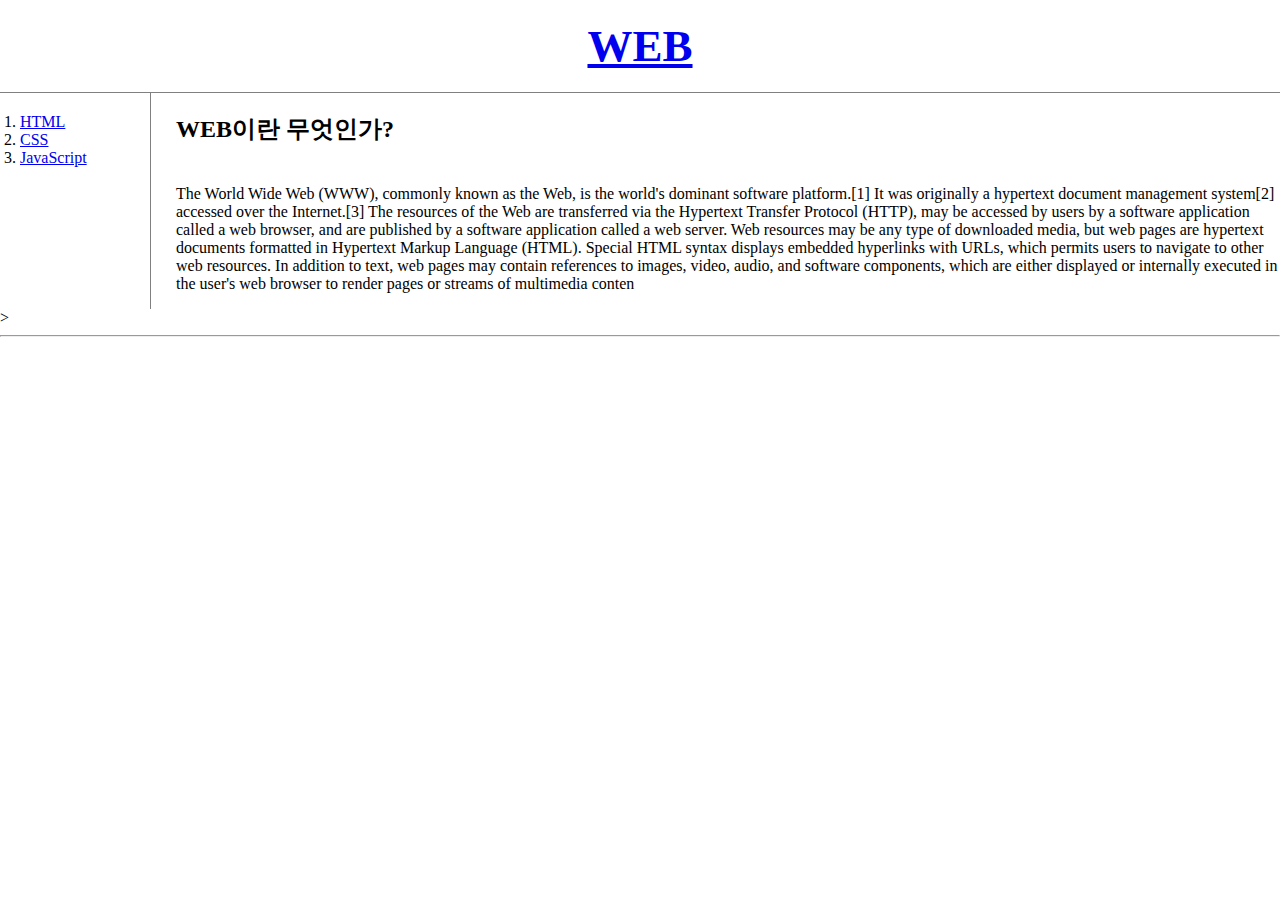
<file: index.html>
<!DOCTYPE html>
<html>
    <head>
        <meta charset="utf-8">
        <meta http-equiv="X-UA-Compatible" content="IE=edge">
        <meta name="viewport" content="width=device-width, initial-scale=1.0">
        <title>WEB1 - HTML</title>
        <link rel="stylesheet" href="style.css"/>
    </head>
    <body>
        <h1>
            <a href="index.html">WEB</a>
        </h1>
        <div id="grid">
            <div>
                <ol>
                    <li>
                        <a href="1.html">HTML</a>
                    </li>
                    <li>
                        <a href="2.html">CSS</a>
                    </li>
                    <li>
                        <a href="3.html">JavaScript</a>
                    </li>
                </ol>
            </div>
            <div id="article">
                <h2>WEB이란 무엇인가?</h2>
                <p style="margin-top: 40px;">The World Wide Web (WWW), commonly known as the
                    Web, is the world's dominant software platform.[1] It was originally a hypertext
                    document management system[2] accessed over the Internet.[3] The resources of
                    the Web are transferred via the Hypertext Transfer Protocol (HTTP), may be
                    accessed by users by a software application called a web browser, and are
                    published by a software application called a web server. Web resources may be
                    any type of downloaded media, but web pages are hypertext documents formatted in
                    Hypertext Markup Language (HTML). Special HTML syntax displays embedded
                    hyperlinks with URLs, which permits users to navigate to other web resources. In
                    addition to text, web pages may contain references to images, video, audio, and
                    software components, which are either displayed or internally executed in the
                    user's web browser to render pages or streams of multimedia conten
                </p>
            </div>>
        </div>
        <hr>
        <p>
            <iframe
                width="560"
                height="315"
                src="https://www.youtube.com/embed/dKSnCGKiglQ"
                title="YouTube video player"
                frameborder="0"
                allow="accelerometer; autoplay; clipboard-write; encrypted-media; gyroscope; picture-in-picture"
                allowfullscreen="allowfullscreen"></iframe>

        </p>
        <p>
            <div id="disqus_thread"></div>
            <script>
                /**
                *  RECOMMENDED CONFIGURATION VARIABLES: EDIT AND UNCOMMENT THE SECTION BELOW TO INSERT DYNAMIC VALUES FROM YOUR PLATFORM OR CMS.
                *  LEARN WHY DEFINING THESE VARIABLES IS IMPORTANT: https://disqus.com/admin/universalcode/#configuration-variables    */
                /*
                var disqus_config = function () {
                this.page.url = PAGE_URL;  // Replace PAGE_URL with your page's canonical URL variable
                this.page.identifier = PAGE_IDENTIFIER; // Replace PAGE_IDENTIFIER with your page's unique identifier variable
                };
                */
                (function () { // DON'T EDIT BELOW THIS LINE
                    var d = document,
                        s = d.createElement('script');
                    s.src = 'https://visionmath.disqus.com/embed.js';
                    s.setAttribute('data-timestamp', + new Date());
                    (d.head || d.body).appendChild(s);
                })();
            </script>
            <noscript>Please enable JavaScript to view the
                <a href="https://disqus.com/?ref_noscript">comments powered by Disqus.</a>
            </noscript>
        </p>
        <p>
            <!--Start of Tawk.to Script-->
            <script type="text/javascript">
                var Tawk_API = Tawk_API || {},
                    Tawk_LoadStart = new Date();
                (function () {
                    var s1 = document.createElement("script"),
                        s0 = document.getElementsByTagName("script")[0];
                    s1.async = true;
                    s1.src = 'https://embed.tawk.to/624faf00c72df874911dfa8e/1g03k770v';
                    s1.charset = 'UTF-8';
                    s1.setAttribute('crossorigin', '*');
                    s0
                        .parentNode
                        .insertBefore(s1, s0);
                })();
            </script>
            <!--End of Tawk.to Script-->
        </p>
    </body>
</html>
</file>
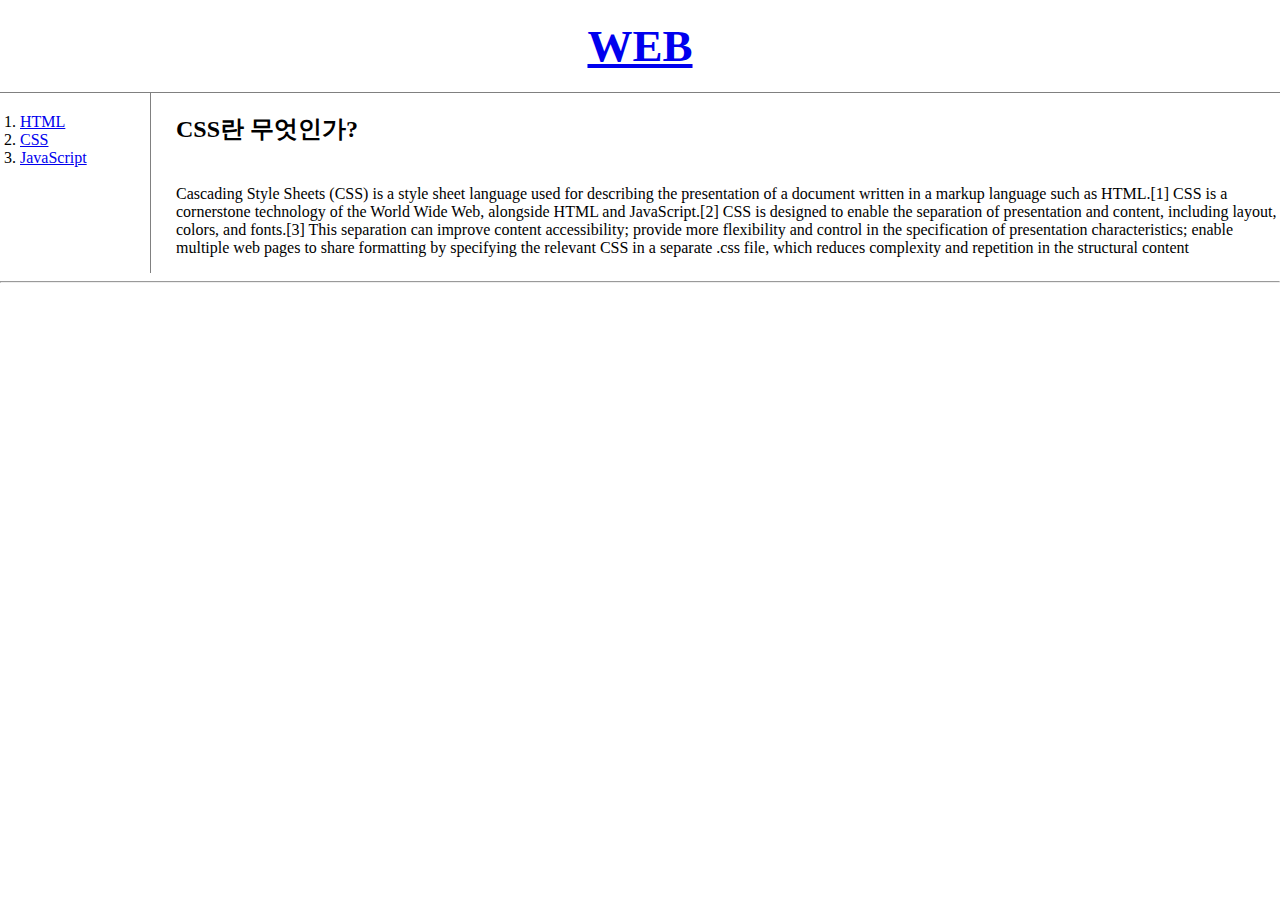
<file: 2.html>
<!DOCTYPE html>
<html lang="en">
    <head>
        <meta charset="UTF-8">
        <meta http-equiv="X-UA-Compatible" content="IE=edge">
        <meta name="viewport" content="width=device-width, initial-scale=1.0">
        <title>Document</title>
        <link rel="stylesheet" href="style.css" />                  
    </head>
    <body>
        <h1>
            <a href="index.html">WEB</a>
        </h1>
        <div id="grid">
            <div>
                <ol>
                    <li>
                        <a href="1.html">HTML</a>
                    </li>
                    <li>
                        <a href="2.html">CSS</a>
                    </li>
                    <li>
                        <a href="3.html">JavaScript</a>
                    </li>
                </ol>
            </div>
            <div id="article">
                <h2>CSS란 무엇인가?</h2>
                <p style="margin-top: 40px;">
                    Cascading Style Sheets (CSS) is a style sheet language used for describing the
                    presentation of a document written in a markup language such as HTML.[1] CSS is
                    a cornerstone technology of the World Wide Web, alongside HTML and
                    JavaScript.[2] CSS is designed to enable the separation of presentation and
                    content, including layout, colors, and fonts.[3] This separation can improve
                    content accessibility; provide more flexibility and control in the specification
                    of presentation characteristics; enable multiple web pages to share formatting
                    by specifying the relevant CSS in a separate .css file, which reduces complexity
                    and repetition in the structural content
                </p>
            </div>
        </div>
        <hr>
        <p>
            <iframe
                width="560"
                height="315"
                src="https://www.youtube.com/embed/dKSnCGKiglQ"
                title="YouTube video player"
                frameborder="0"
                allow="accelerometer; autoplay; clipboard-write; encrypted-media; gyroscope; picture-in-picture"
                allowfullscreen="allowfullscreen"></iframe>

        </p>
        <p>
            <div id="disqus_thread"></div>
            <script>
                /**
                *  RECOMMENDED CONFIGURATION VARIABLES: EDIT AND UNCOMMENT THE SECTION BELOW TO INSERT DYNAMIC VALUES FROM YOUR PLATFORM OR CMS.
                *  LEARN WHY DEFINING THESE VARIABLES IS IMPORTANT: https://disqus.com/admin/universalcode/#configuration-variables    */
                /*
                var disqus_config = function () {
                this.page.url = PAGE_URL;  // Replace PAGE_URL with your page's canonical URL variable
                this.page.identifier = PAGE_IDENTIFIER; // Replace PAGE_IDENTIFIER with your page's unique identifier variable
                };
                */
                (function () { // DON'T EDIT BELOW THIS LINE
                    var d = document,
                        s = d.createElement('script');
                    s.src = 'https://visionmath.disqus.com/embed.js';
                    s.setAttribute('data-timestamp', + new Date());
                    (d.head || d.body).appendChild(s);
                })();
            </script>
            <noscript>Please enable JavaScript to view the
                <a href="https://disqus.com/?ref_noscript">comments powered by Disqus.</a>
            </noscript>
        </p>
        <p>
            <!--Start of Tawk.to Script-->
            <script type="text/javascript">
                var Tawk_API = Tawk_API || {},
                    Tawk_LoadStart = new Date();
                (function () {
                    var s1 = document.createElement("script"),
                        s0 = document.getElementsByTagName("script")[0];
                    s1.async = true;
                    s1.src = 'https://embed.tawk.to/624faf00c72df874911dfa8e/1g03k770v';
                    s1.charset = 'UTF-8';
                    s1.setAttribute('crossorigin', '*');
                    s0
                        .parentNode
                        .insertBefore(s1, s0);
                })();
            </script>
            <!--End of Tawk.to Script-->
        </p>
    </body>
</html>
</file>
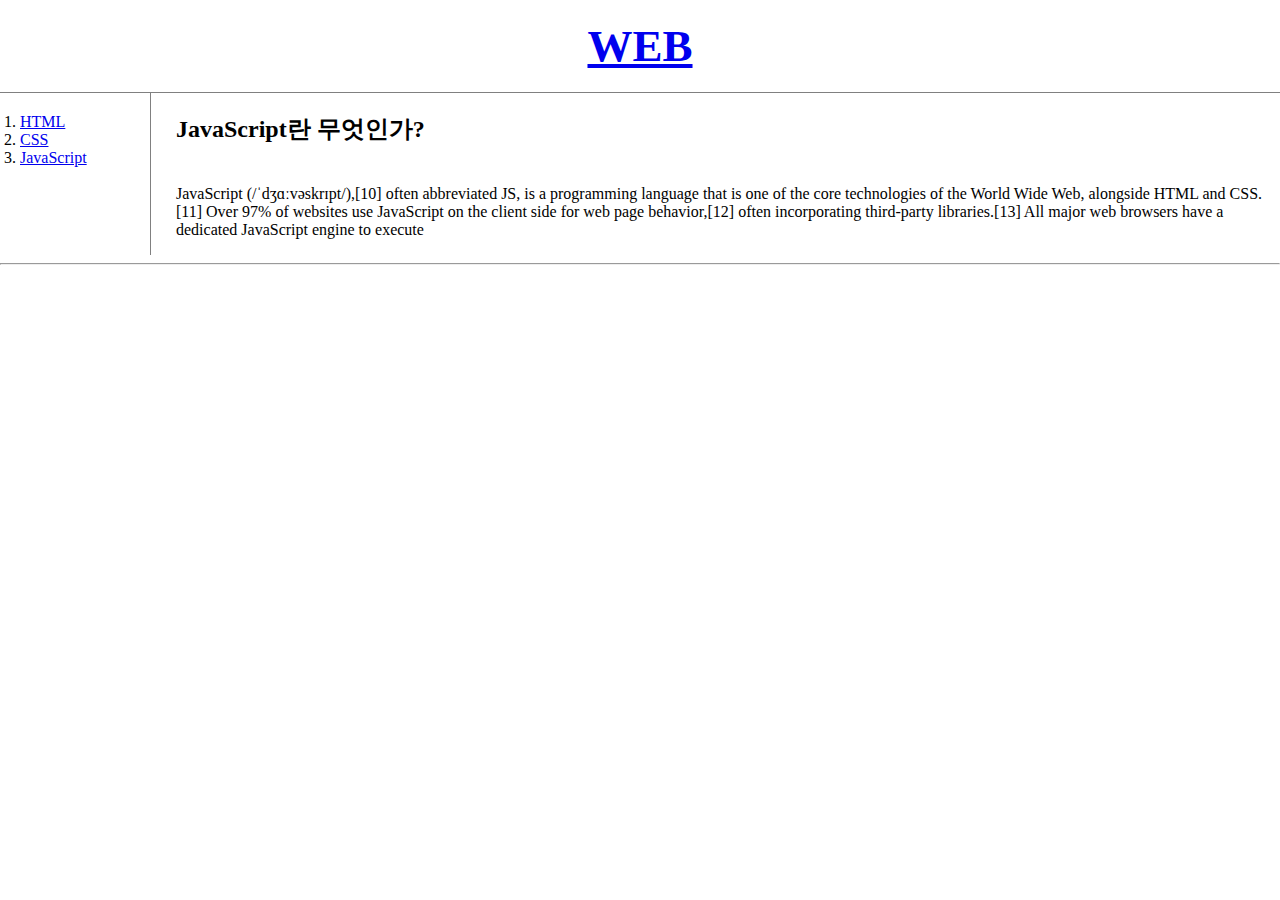
<file: 3.html>
<!DOCTYPE html>
<html lang="en">
    <head>
        <meta charset="UTF-8">
        <meta http-equiv="X-UA-Compatible" content="IE=edge">
        <meta name="viewport" content="width=device-width, initial-scale=1.0">
        <title>Document</title>
        <link rel="stylesheet" href="style.css"/>
    </head>
    <body>
        <h1>
            <a href="index.html">WEB</a>
        </h1>
        <div id="grid">
            <div>
                <ol>
                    <li>
                        <a href="1.html">HTML</a>
                    </li>
                    <li>
                        <a href="2.html">CSS</a>
                    </li>
                    <li>
                        <a href="3.html">JavaScript</a>
                    </li>
                </ol>
                </div>
            <div id="article">
                <h2>JavaScript란 무엇인가?</h2>
                <p style="margin-top: 40px;">
                    JavaScript (/ˈdʒɑːvəskrɪpt/),[10] often abbreviated JS, is a programming
                    language that is one of the core technologies of the World Wide Web, alongside
                    HTML and CSS.[11] Over 97% of websites use JavaScript on the client side for web
                    page behavior,[12] often incorporating third-party libraries.[13] All major web
                    browsers have a dedicated JavaScript engine to execute
                </p>
            </div>
        </div>
        <hr>
        <p>
            <iframe
                width="560"
                height="315"
                src="https://www.youtube.com/embed/dKSnCGKiglQ"
                title="YouTube video player"
                frameborder="0"
                allow="accelerometer; autoplay; clipboard-write; encrypted-media; gyroscope; picture-in-picture"
                allowfullscreen="allowfullscreen"></iframe>

        </p>
        <p>
            <div id="disqus_thread"></div>
            <script>
                /**
                *  RECOMMENDED CONFIGURATION VARIABLES: EDIT AND UNCOMMENT THE SECTION BELOW TO INSERT DYNAMIC VALUES FROM YOUR PLATFORM OR CMS.
                *  LEARN WHY DEFINING THESE VARIABLES IS IMPORTANT: https://disqus.com/admin/universalcode/#configuration-variables    */
                /*
                var disqus_config = function () {
                this.page.url = PAGE_URL;  // Replace PAGE_URL with your page's canonical URL variable
                this.page.identifier = PAGE_IDENTIFIER; // Replace PAGE_IDENTIFIER with your page's unique identifier variable
                };
                */
                (function () { // DON'T EDIT BELOW THIS LINE
                    var d = document,
                        s = d.createElement('script');
                    s.src = 'https://visionmath.disqus.com/embed.js';
                    s.setAttribute('data-timestamp', + new Date());
                    (d.head || d.body).appendChild(s);
                })();
            </script>
            <noscript>Please enable JavaScript to view the
                <a href="https://disqus.com/?ref_noscript">comments powered by Disqus.</a>
            </noscript>
        </p>
        <p>
            <!--Start of Tawk.to Script-->
            <script type="text/javascript">
                var Tawk_API = Tawk_API || {},
                    Tawk_LoadStart = new Date();
                (function () {
                    var s1 = document.createElement("script"),
                        s0 = document.getElementsByTagName("script")[0];
                    s1.async = true;
                    s1.src = 'https://embed.tawk.to/624faf00c72df874911dfa8e/1g03k770v';
                    s1.charset = 'UTF-8';
                    s1.setAttribute('crossorigin', '*');
                    s0
                        .parentNode
                        .insertBefore(s1, s0);
                })();
            </script>
            <!--End of Tawk.to Script-->
        </p>
    </body>
</html>
</file>
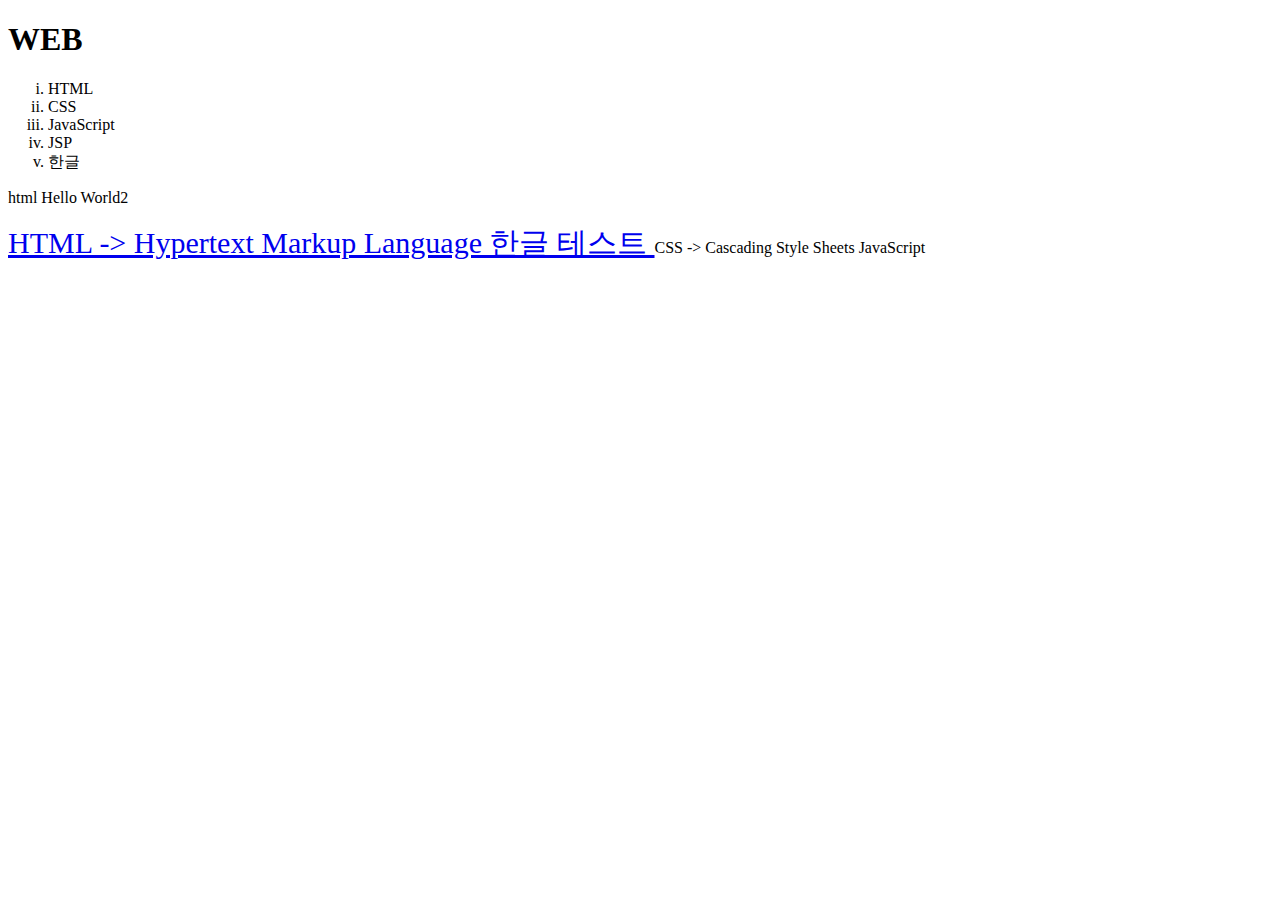
<file: ex.html>
<!DOCTYPE html>
<title>HTML</title>
<meta charset="utf-8">
<h1>WEB</h1>
<ol type="i">
    <li>HTML</li>
    <li>CSS</li>
    <li>JavaScript</li>
    <li>JSP</li>
    <li>한글</li>
</ol>
html Hello World2
<p>
    <a href="https://www.w3.org/TR/2011/WD-html5-20110405/" target="_blank" title="HTML5 specification" style="font-size: 30px; width: 100%;font-family: 바탕;">HTML -> Hypertext Markup Language 한글 테스트 </a>
    CSS -> Cascading Style Sheets JavaScript
</p>
</file>
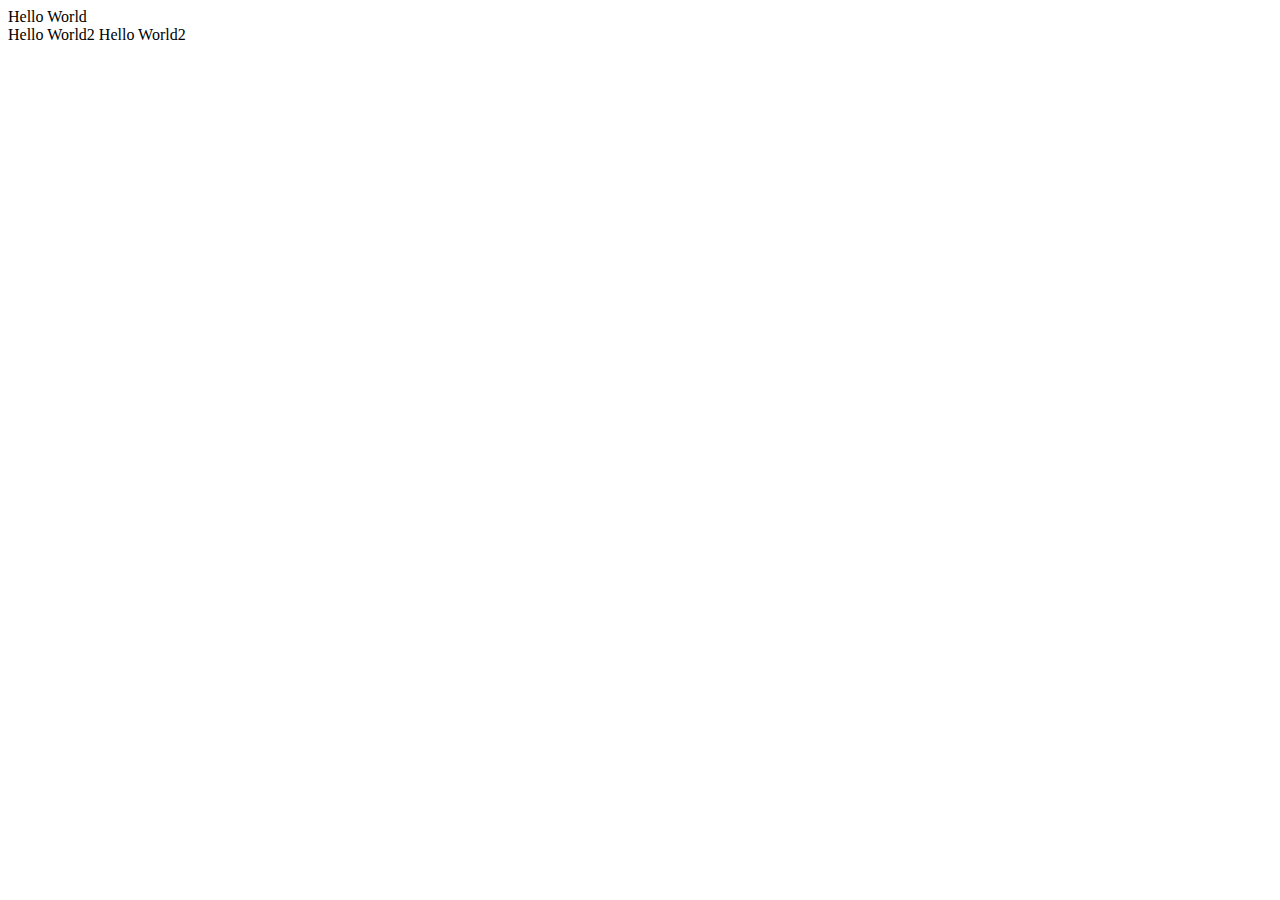
<file: ex2.html>
<!DOCTYPE html>
<html lang="en">
<head>
    <meta charset="UTF-8">
    <meta http-equiv="X-UA-Compatible" content="IE=edge">
    <meta name="viewport" content="width=device-width, initial-scale=1.0">
    <title>Document</title>
</head>
<body>
    Hello World<br>
    Hello World2
    Hello World2
</body>
</html>
</file>
<file: style.css>
body {
    margin: 0;
}

#grid {
    display: grid;
    grid-template-columns: 150px 1fr;
}
h1 {
    font-size: 45px;
    text-align: center;
    vertical-align: middle;
    border-bottom: 1px solid gray;
    margin: 0;
    padding: 20px;
}

#grid ol {
    /* border-right: 1px solid gray; */
    width: 100px;
    margin: 0;
    padding: 20px;
}

#article {
    padding-left: 25px;
    border-left: 1px solid gray;
}
@media(max-width :800px) {
    #grid {
        display: block;
    }
    #grid ol {
        border-right: none;
    }
    h1 {
        border-bottom: none;
    }
}
</file>
